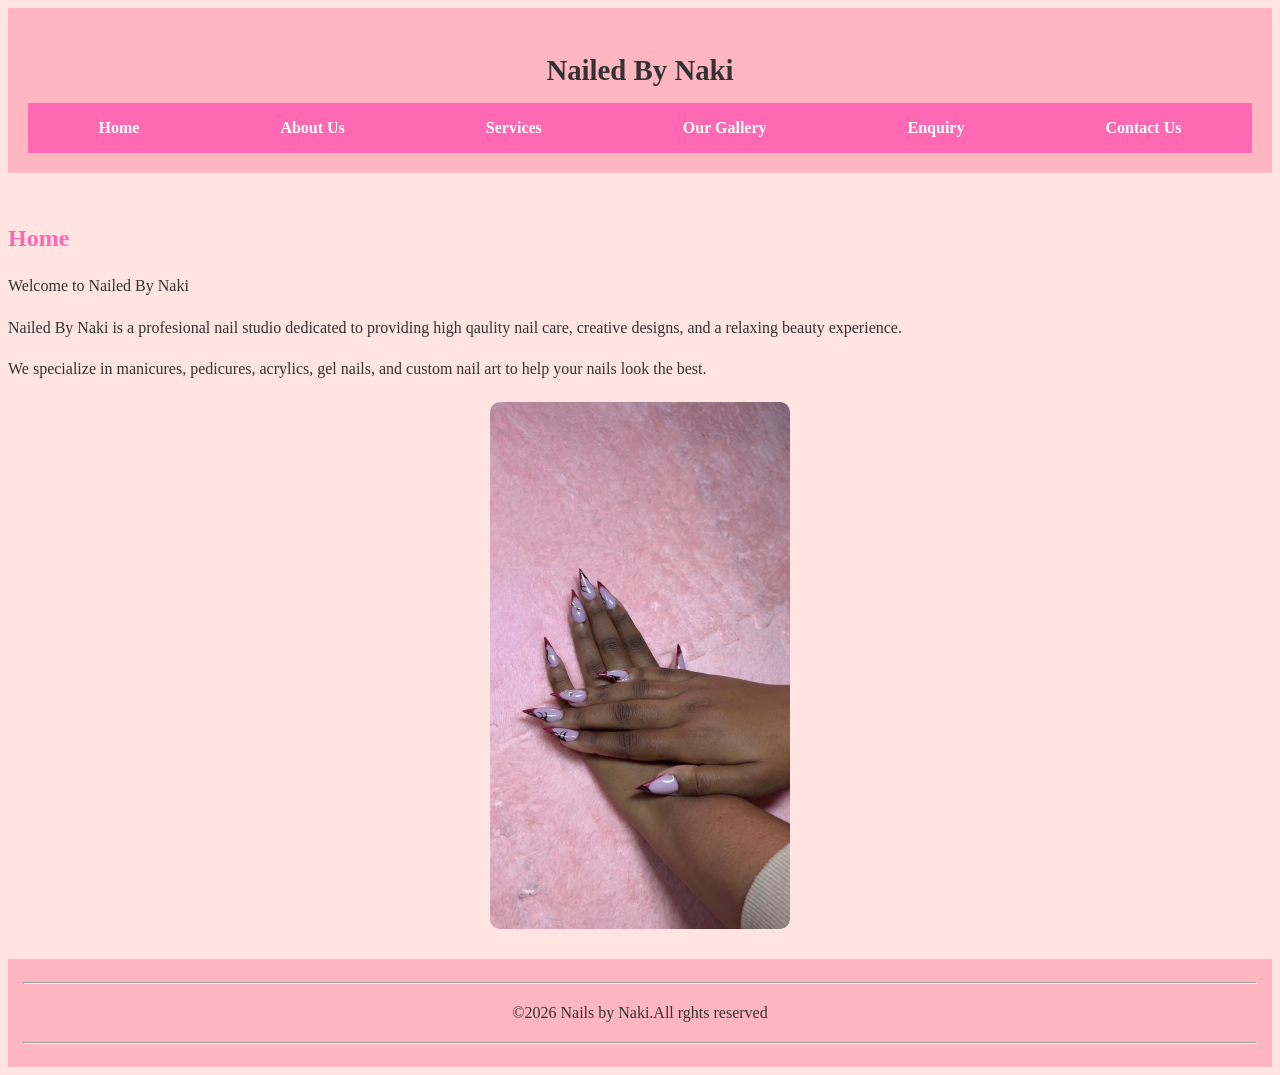
<file: index.html>
<!DOCTYPE html>
<html lang="en">
  <!--Updated for part 2-->
<head>
   <meta charset="UTF-8">
   <meta name="viewport" content="width=device-width, initial-scale=1.0, user-scable=yes">
    <link rel="stylesheet" href="css/style.css">   
    <title> Nailed By Naki</title>
</head>

<body>

<header>

  <h1>Nailed By Naki</h1> 
  
<!--Navigation Menu-->
<nav>
<a href="index.html">Home</a>
<a href="about.html">About Us</a>
<a href="services.html">Services</a>
<a href="gallery.html">Our Gallery</a>
<a href="enquiry.html">Enquiry</a>
<a href="contact.html">Contact Us</a>
</nav>


 </header>

 <br>
 <h2>Home</h2>
 
<p>Welcome to Nailed By Naki</p>
<p>Nailed By Naki is a profesional nail studio dedicated to providing high qaulity nail care,
    creative designs, and a relaxing beauty experience.</p>
     <p>We specialize in manicures, pedicures, acrylics, gel nails,
     and custom nail art to help your nails look the best.</p>
     <img src="img/IMG_E8020.JPG" alt="My Image" width="300">
<footer>
  <hr>
  <p>&copy;2026 Nails by Naki.All rghts reserved</p>
  <hr>
 </footer>
</body>
</html>
</file>
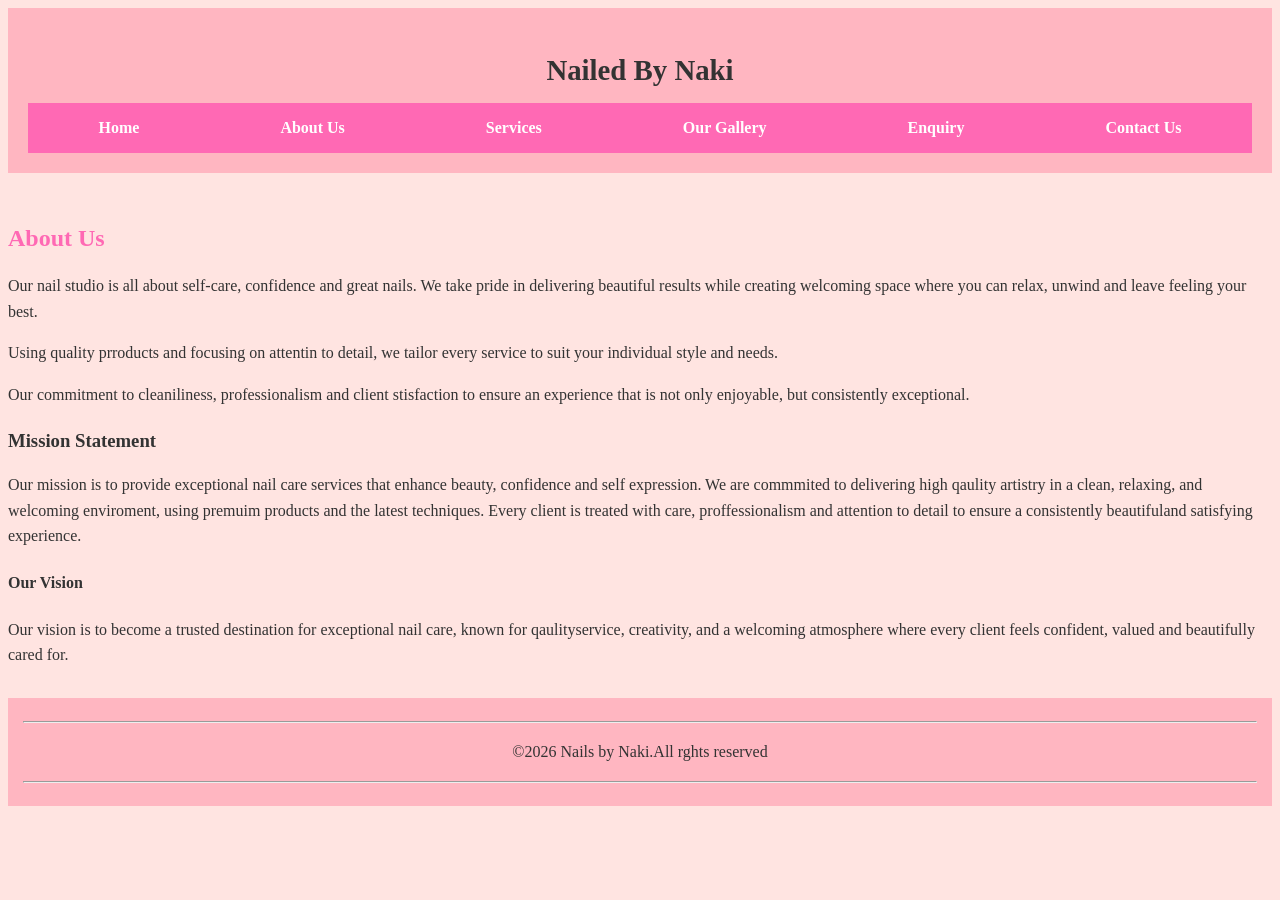
<file: about.html>
<!DOCTYPE html>
<html lang="en">
<head>
    <meta charset="UTF-8">
   <meta name="viewport" content="width=device-width, initial-scale=1.0, user-scable=yes">
 <link rel="stylesheet" href="css/style.css">    
    <title> Nailed By Naki</title>
</head>

<body>

<header>

  <h1>Nailed By Naki</h1> 

  
<nav>
<a href="index.html">Home</a>
<a href="about.html">About Us</a>
<a href="services.html">Services</a>
<a href="gallery.html">Our Gallery</a>
<a href="enquiry.html">Enquiry</a>
<a href="contact.html">Contact Us</a>
</nav>


 </header>

 <br>
 <h2>About Us</h2>
 
<p>Our nail studio is all about self-care, confidence and great nails.
    We take pride in delivering beautiful results while creating 
welcoming space where you can relax, unwind and leave feeling your best.</p>
<p>Using quality prroducts and focusing on attentin to detail, we tailor
every service to suit your individual style and needs.</p> 
<p>Our commitment to cleaniliness, professionalism and client stisfaction to ensure 
an experience that is not only enjoyable, but consistently exceptional.</p>

<h3>Mission Statement</h3>
<p>Our mission is to provide exceptional nail care services that enhance beauty, confidence and self expression. We are commmited to delivering high qaulity artistry
in a clean, relaxing, and welcoming enviroment, using premuim products and the latest techniques. Every client is treated with care, proffessionalism
and attention to detail to ensure a consistently beautifuland satisfying experience.</p>
<h4>Our Vision</h4>
<p>Our vision is to become a trusted destination for exceptional nail care, known for qaulityservice, creativity, and 
    a welcoming atmosphere where every client feels confident, valued and beautifully cared for.</p>
<footer>
  <hr>
  <p>&copy;2026 Nails by Naki.All rghts reserved</p>
  <hr>
 </footer>
</body>
</html>
</file>
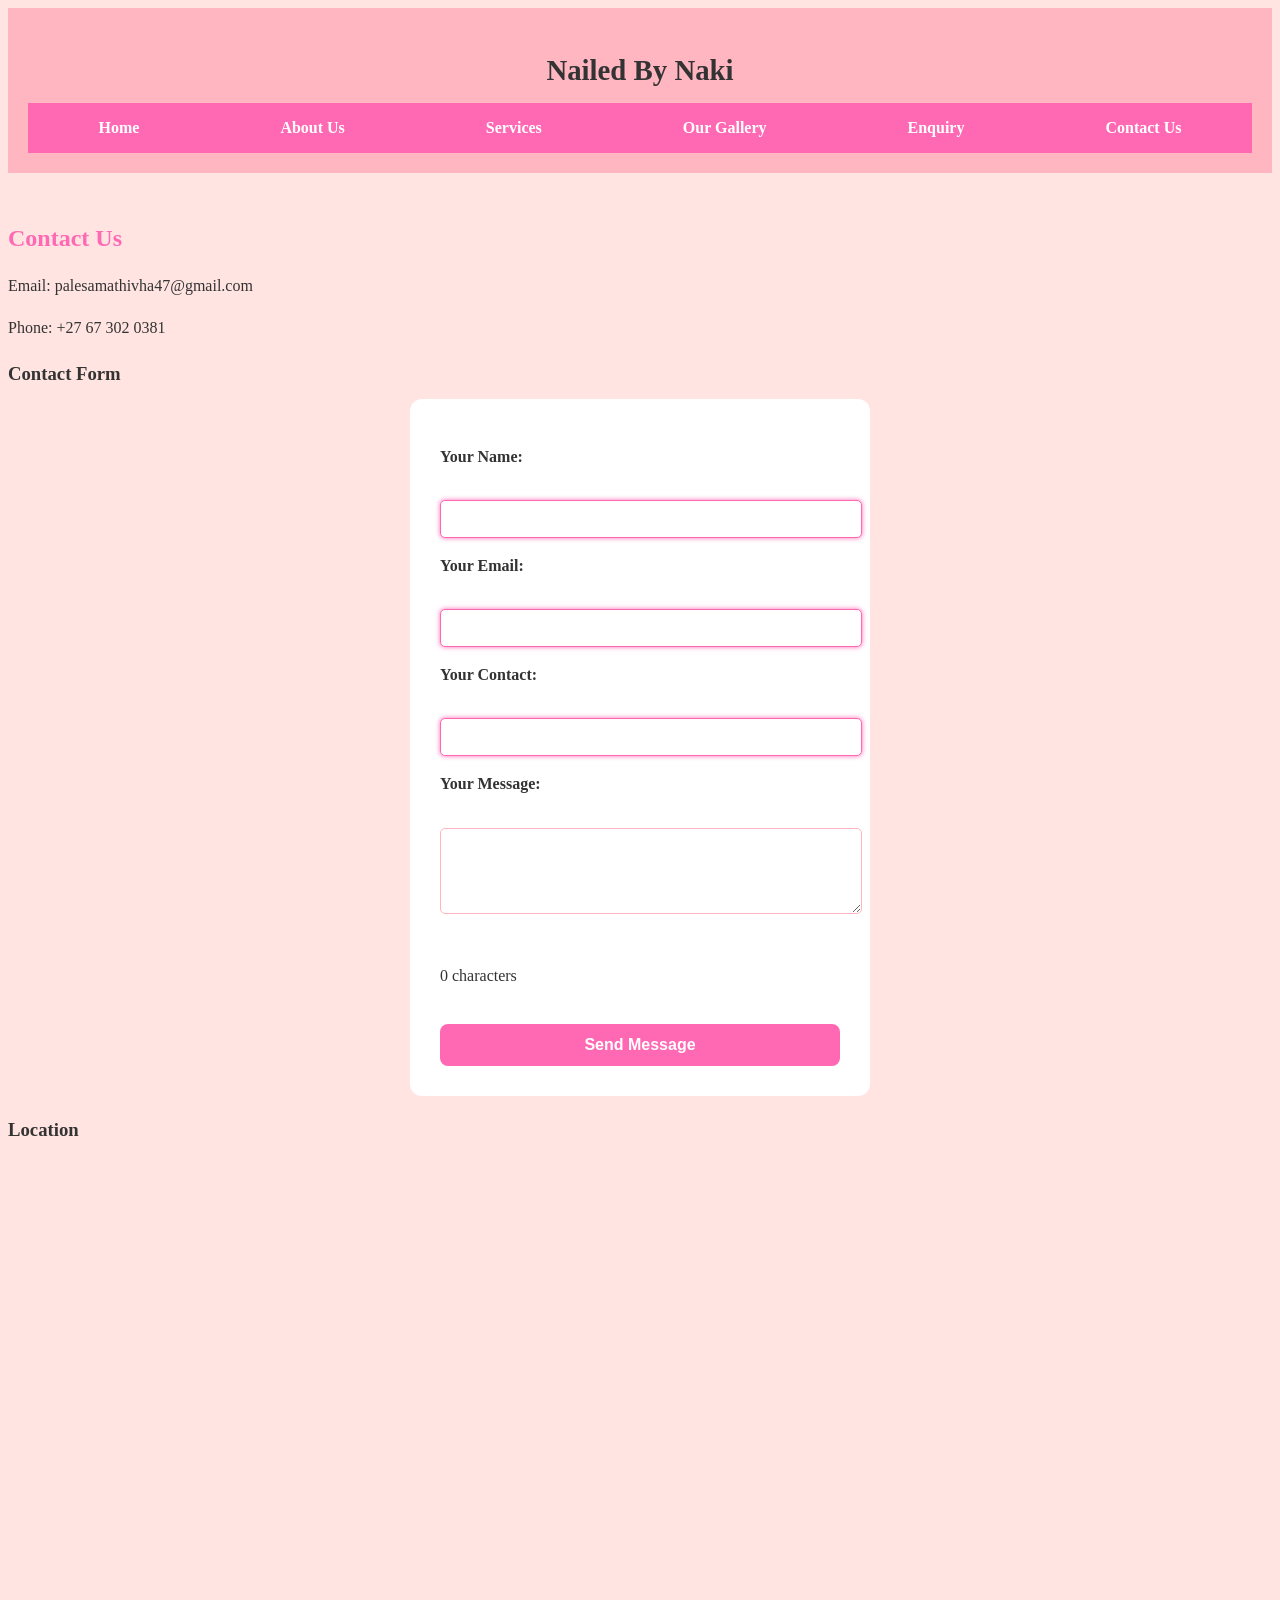
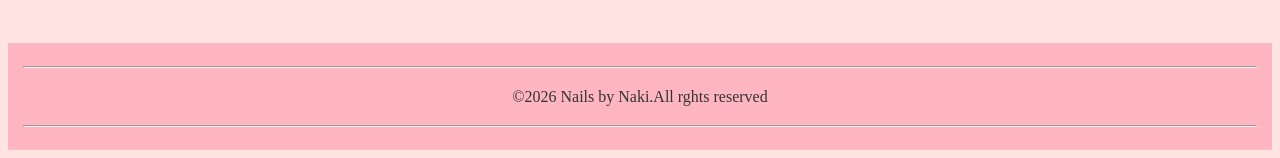
<file: contact.html>
<!DOCTYPE html>
<html lang="en">
<head>
  <meta charset="UTF-8">
   <meta name="viewport" content="width=device-width, initial-scale=1.0, user-scable=yes">
 <link rel="stylesheet" href="css/style.css">
    <title> Nailed By Naki</title>
</head>

<body>

<header>

  <h1>Nailed By Naki</h1> 

  
<nav>
<a href="index.html">Home</a>
<a href="about.html">About Us</a>
<a href="services.html">Services</a>
<a href="gallery.html">Our Gallery</a>
<a href="enquiry.html">Enquiry</a>
<a href="contact.html">Contact Us</a>
</nav>


 </header>

 <br>
 <h2>Contact Us</h2>
 
<p>Email: palesamathivha47@gmail.com</p>
<p>Phone: +27 67 302 0381</p>
<h3>Contact Form</h3>
<form id="contactForm">
<label for="name">Your Name:</label><br>
<input type="text"id="name" name="name"<br><br>

<label for="email">Your Email:</label><br>
<input type="email"id="email" name="email"<br><br>

<label for="contact">Your Contact:</label><br>
<input type="text"id="contact" name="contact"<br><br>

<label for="message">Your Message:</label><br>
<textarea id="message" name="message" rows="4" cols="40"></textarea><br><br>
<p id="charCount">0 characters </p>

<button type="submit">Send Message</button>
</form>

<h3>Location</h3>
<iframe src="https://www.google.com/maps/embed?pb=!1m18!1m12!1m3!1d3590.2410467880354!2d28.198303299999996!3d-25.8615428!2m3!1f0!2f0!3f0!3m2!1i1024!2i768!4f13.1!3m3!1m2!1s0x1e95642cc1f3dc4f%3A0xcbcfe977fe284bd9!2s283%20Thea%20Ave%2C%20Die%20Hoewes%2C%20Centurion%2C%200163!5e0!3m2!1sen!2sza!4v1776559802599!5m2!1sen!2sza" width="600" height="450" style="border:0;" allowfullscreen="" loading="lazy" referrerpolicy="no-referrer-when-downgrade"></iframe>
<footer>
  <hr>
  <p>&copy;2026 Nails by Naki.All rghts reserved</p>
  <hr>
 </footer>
 <script src="js/script.js"></script>
</body>
</html>
</file>
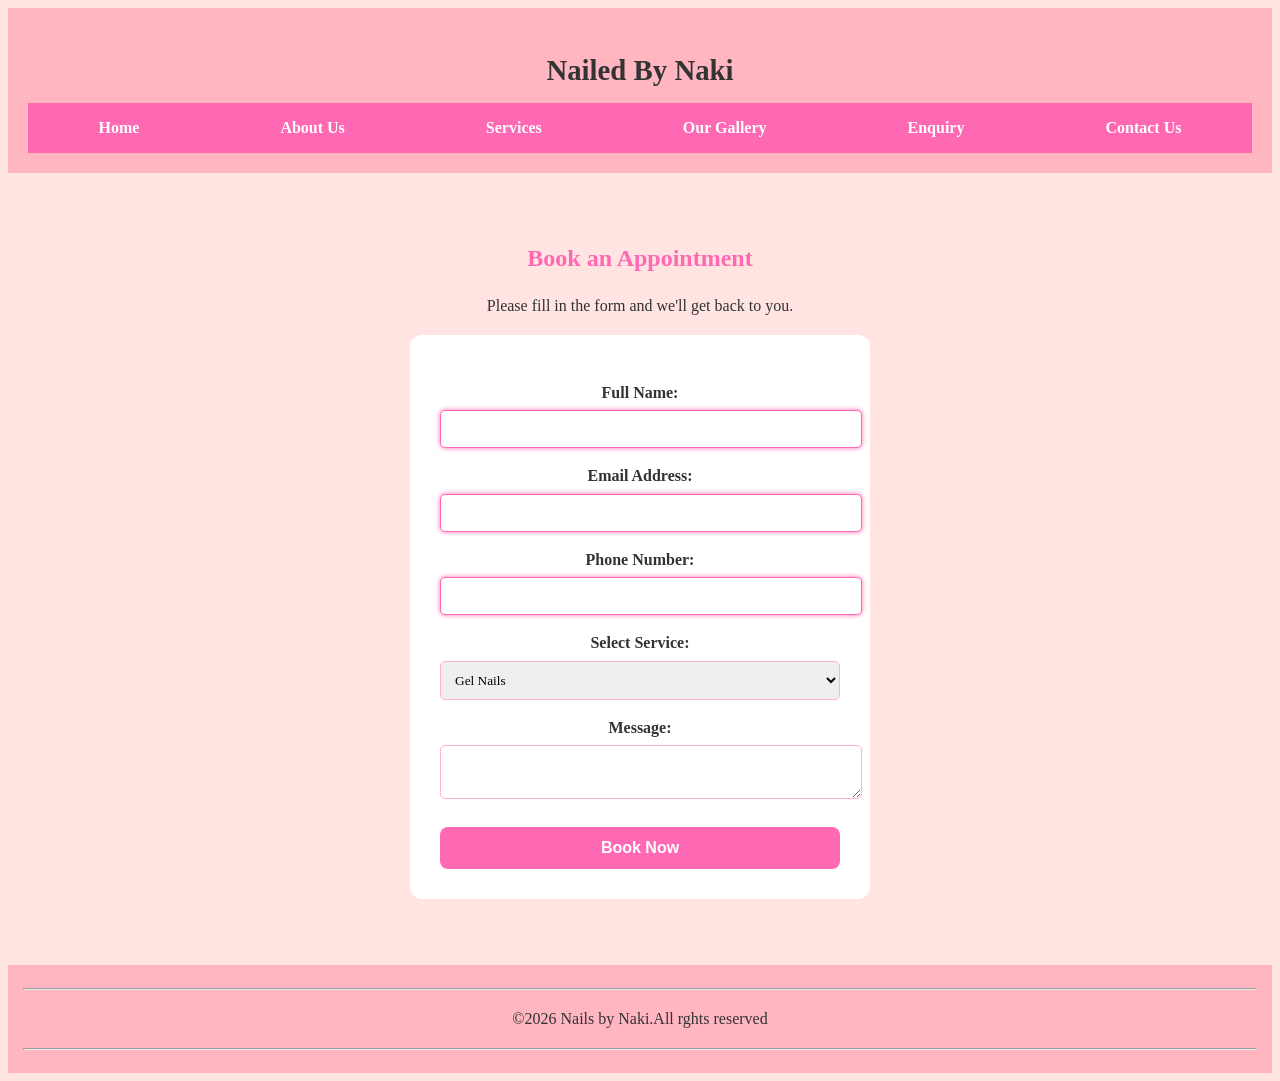
<file: enquiry.html>
<!DOCTYPE html>
<html lang="en">
<head>
  <meta charset="UTF-8">
   <meta name="viewport" content="width=device-width, initial-scale=1.0, user-scable=yes">
  <link rel="stylesheet" href="css/style.css">  
    <title> Nailed By Naki</title>
</head>

<body>

<header>

  <h1>Nailed By Naki</h1> 

  
<nav>
<a href="index.html">Home</a>
<a href="about.html">About Us</a>
<a href="services.html">Services</a>
<a href="gallery.html">Our Gallery</a>
<a href="enquiry.html">Enquiry</a>
<a href="contact.html">Contact Us</a>
</nav>


 </header>

 <br>
 <main>

    <h2>Book an Appointment</h2>
    <p>Please fill in the form and we'll get back to you.</p>

    <form id="enquiryForm">

        <label for="name">Full Name:</label>
        <input type="text" id="name" name="name">

        <label for="email">Email Address:</label>
        <input type="email" id="email" name="email">

        <label for="contact">Phone Number:</label>
        <input type="tel" id="contact" name="contact">

        <label for="service">Select Service:</label>
        <select id="service" name="service">
            <option value="Gel Nails">Gel Nails</option>
            <option value="Acrylic Nails">Acrylic Nails</option>
            <option value="Manicure">Manicure</option>
            <option value="Pedicure">Pedicure</option>
        </select>

        <label for="message">Message:</label>
        <textarea id="message" name="message"></textarea>
        
        <button type="submit">Book Now</button>
    </form>
    <p id="enquiryResponse"></p>

</main>
 <footer>
  <hr>
  <p>&copy;2026 Nails by Naki.All rghts reserved</p>
  <hr>
 </footer>
 <script src="js/script.js"></script>
</body>
</html>
</file>
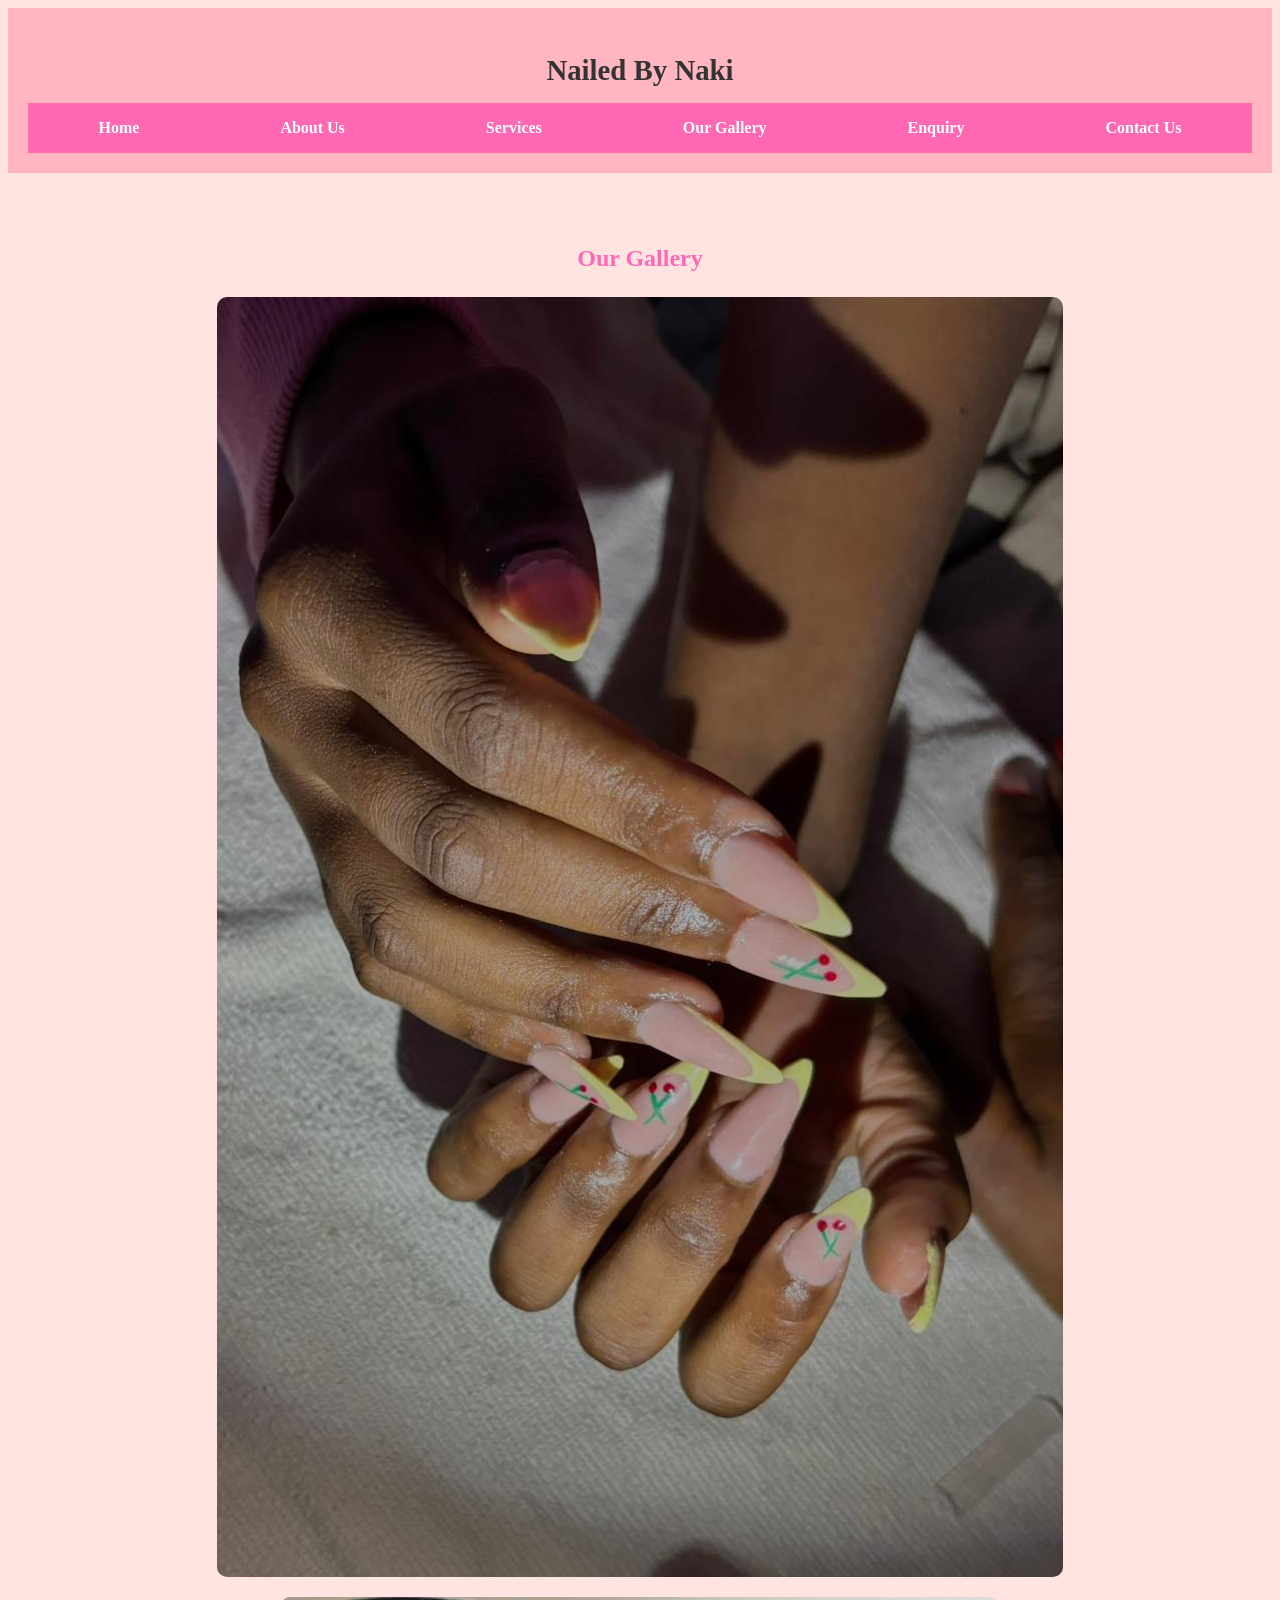
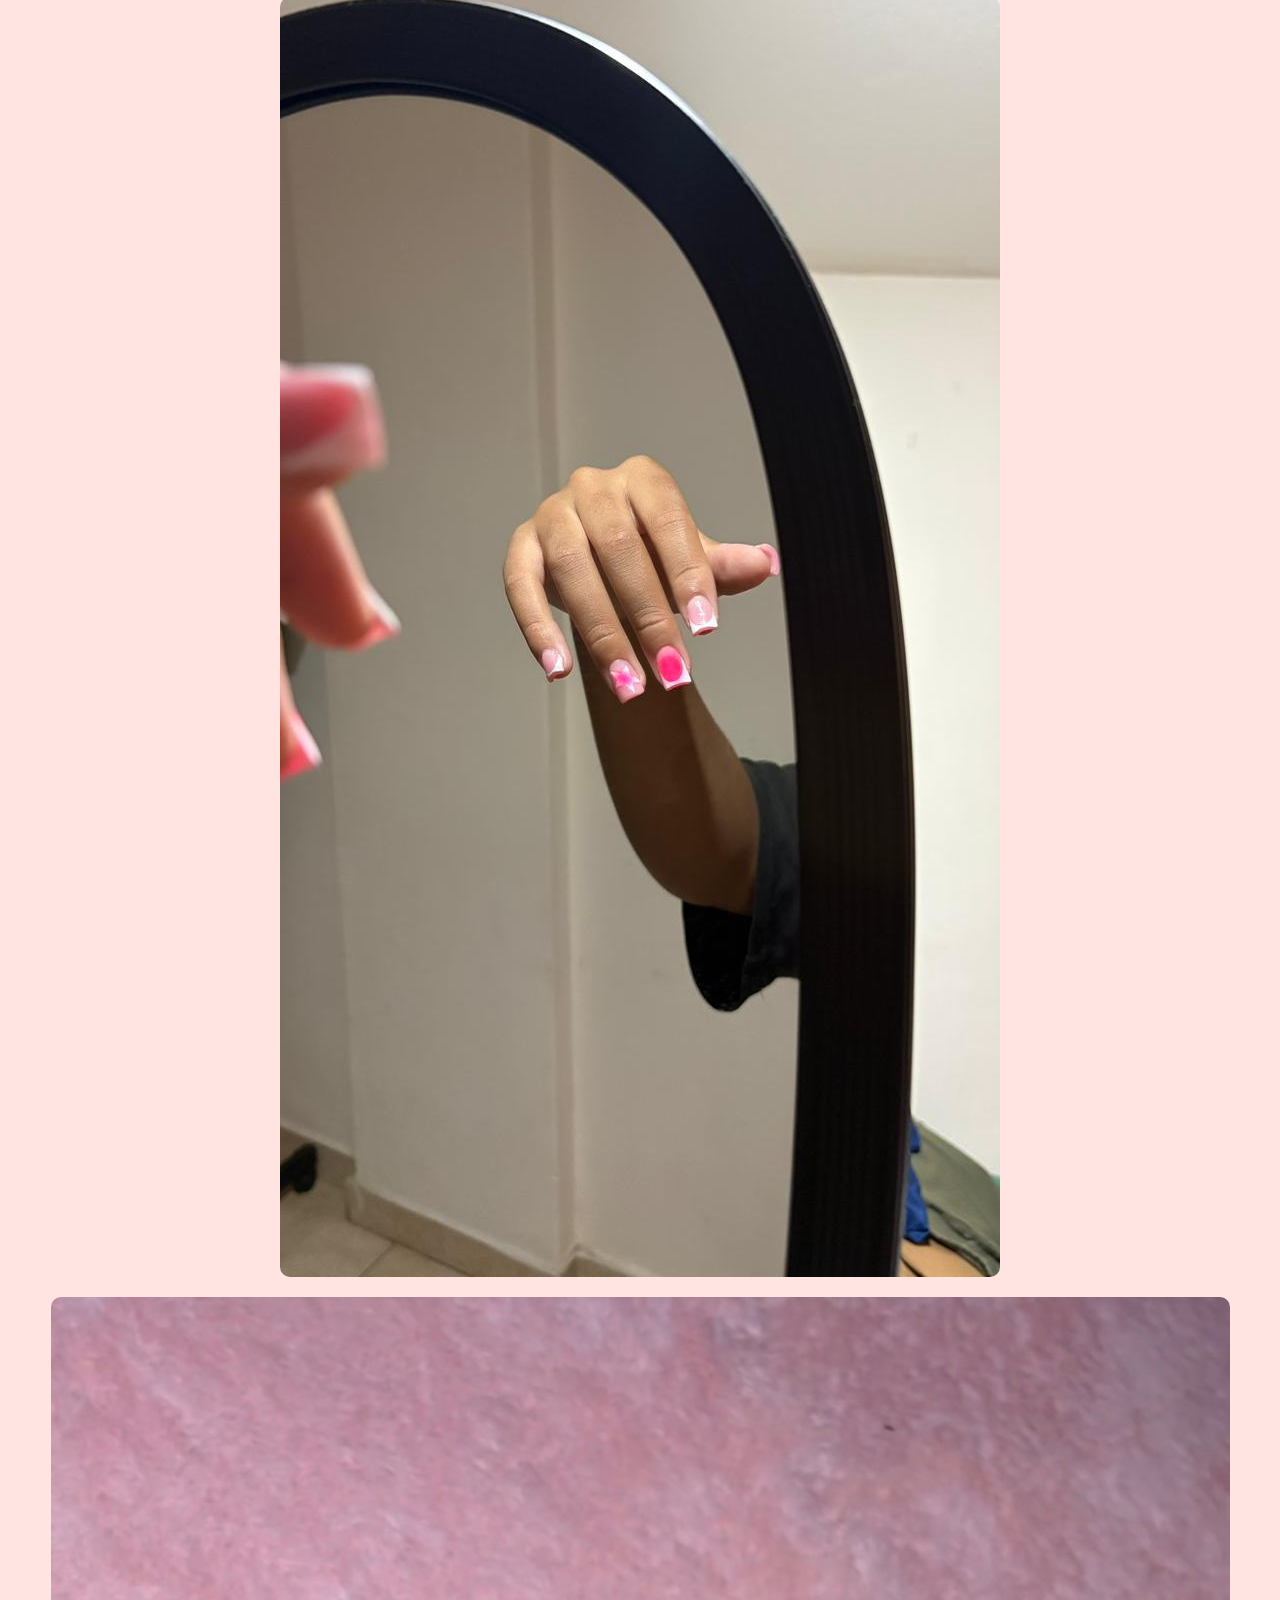
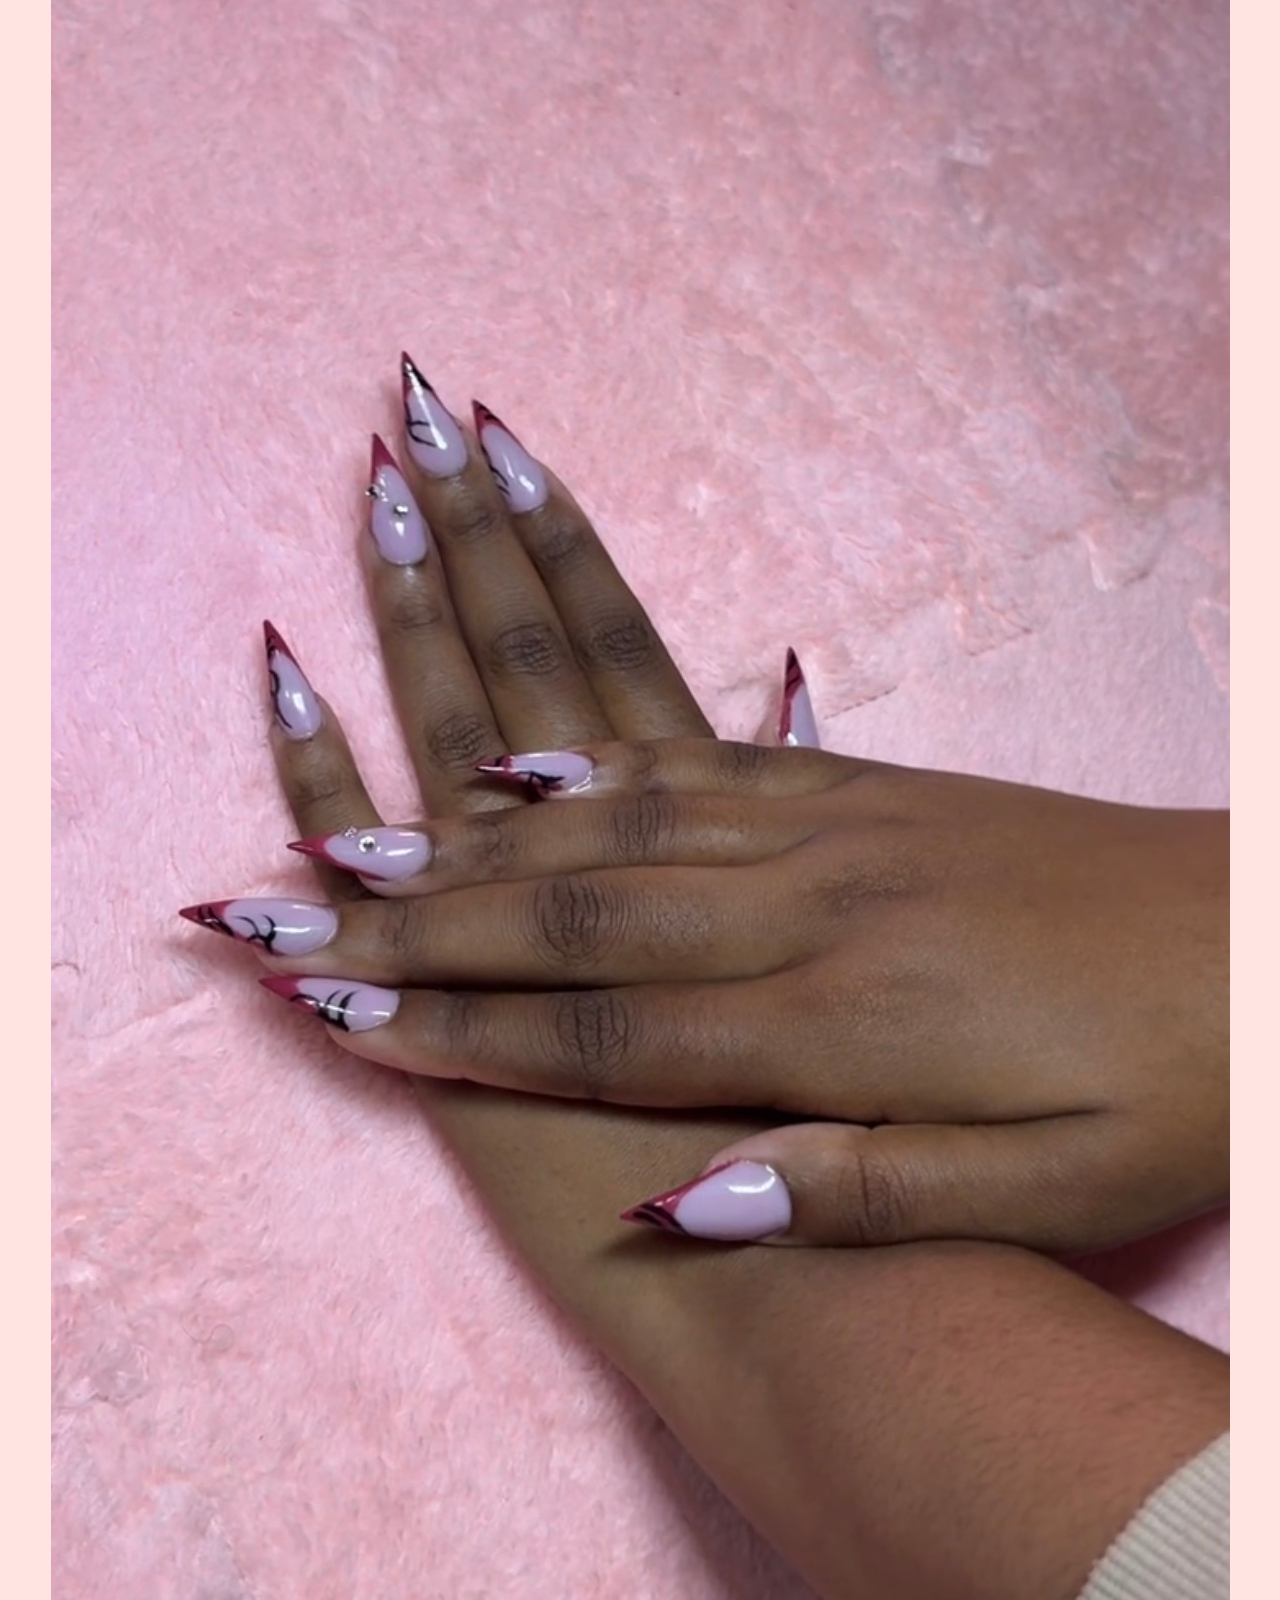
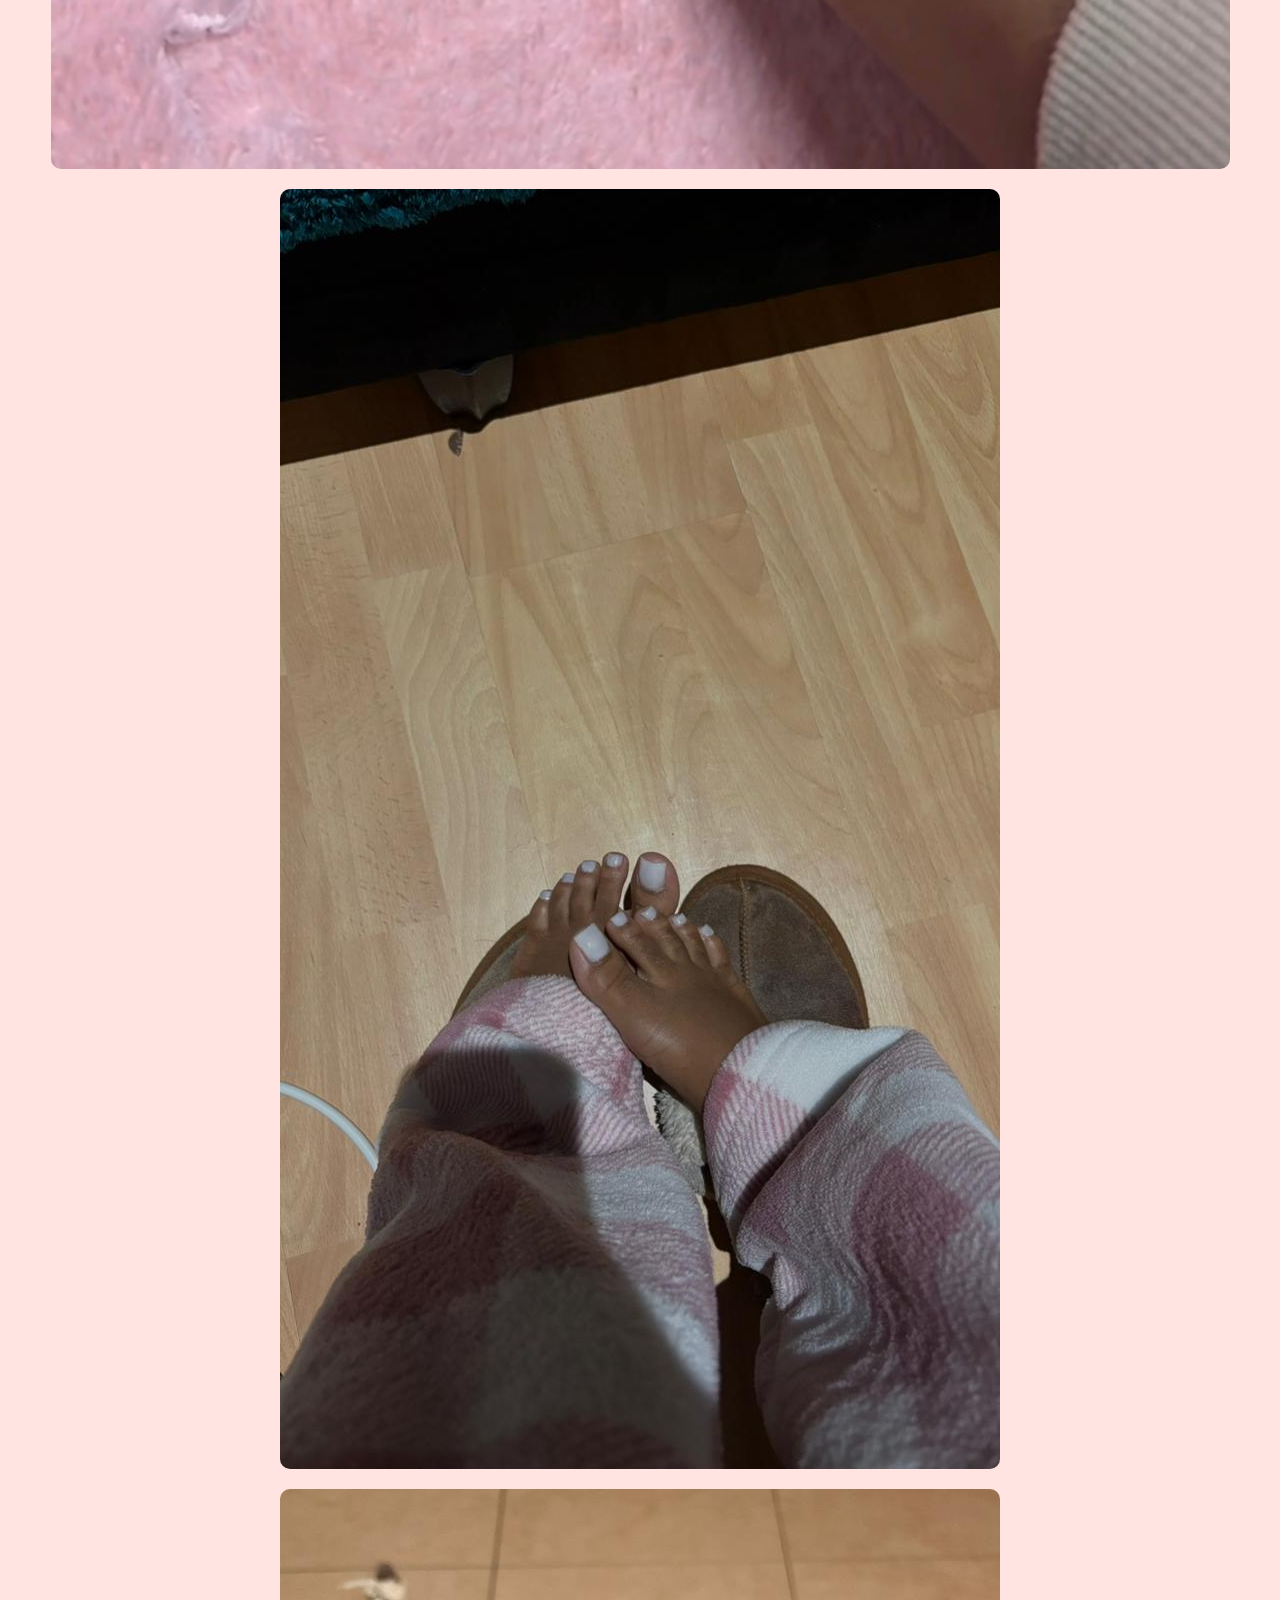
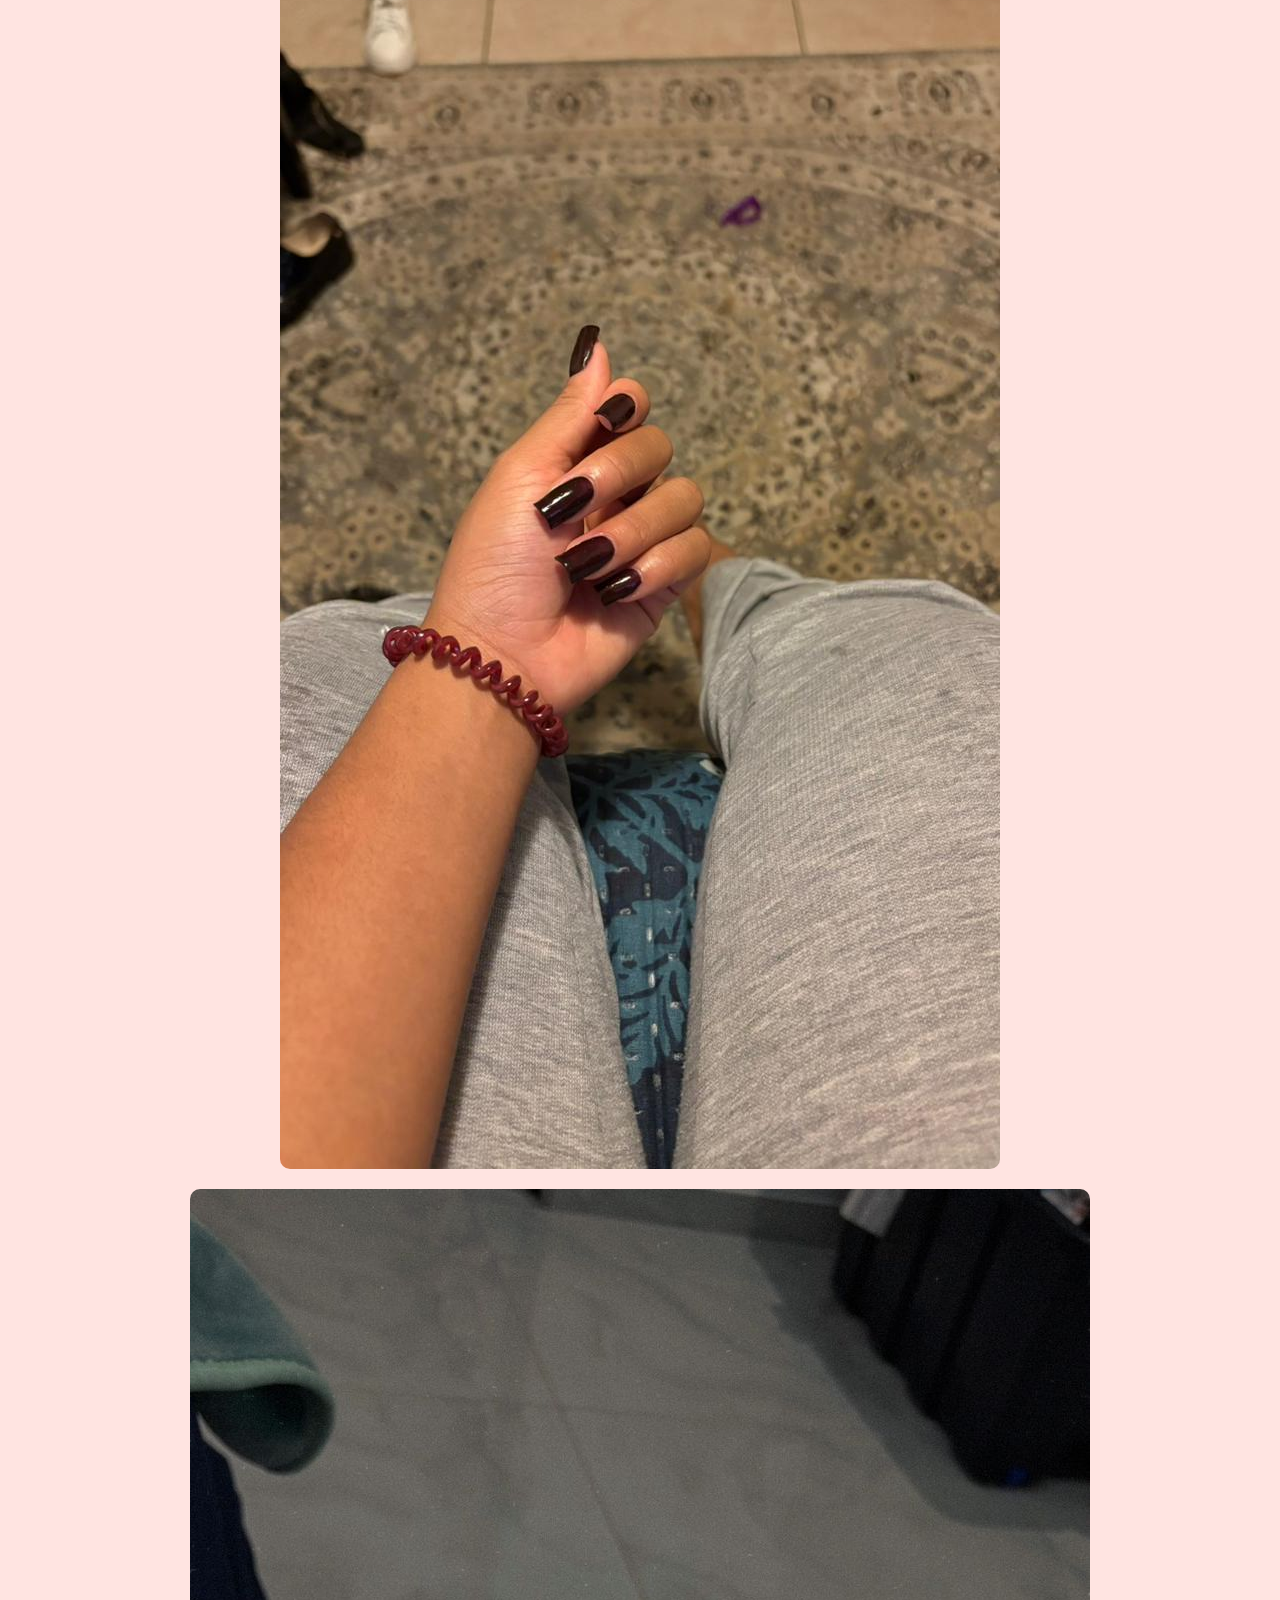
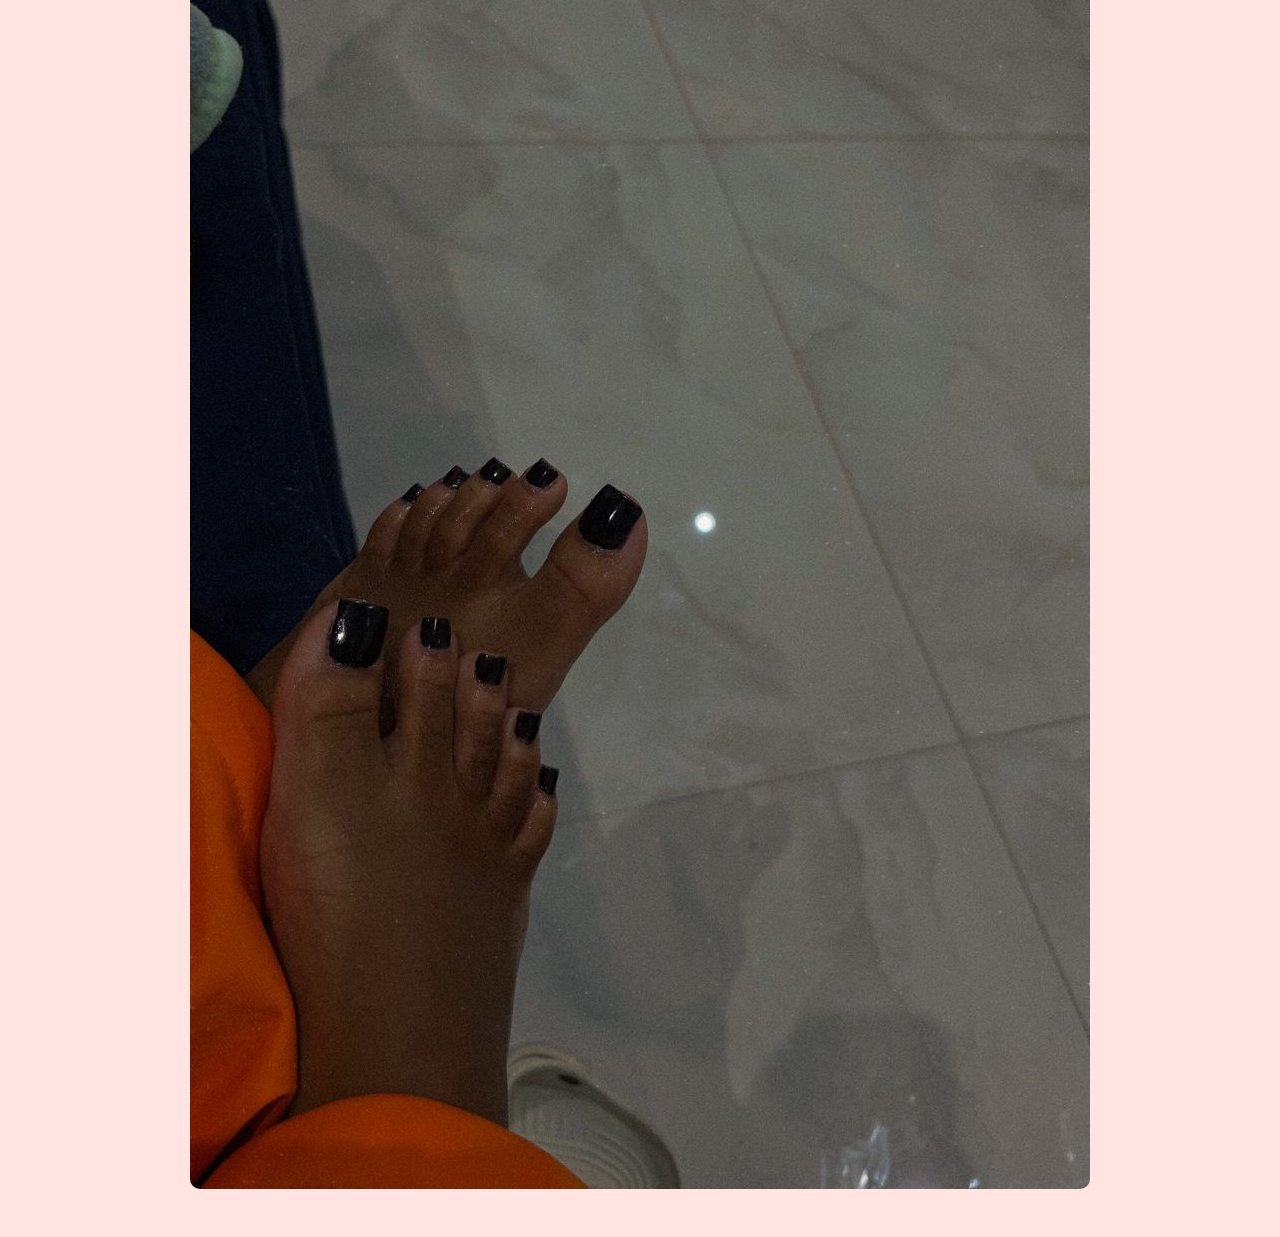
<file: gallery.html>
<!DOCTYPE html>
<html lang="en">
<head>
  <meta charset="UTF-8">
   <meta name="viewport" content="width=device-width, initial-scale=1.0, user-scable=yes">
  <link rel="stylesheet" href="css/style.css">  
    <title> Nailed By Naki</title>
    </head>

<body>

<header>

  <h1>Nailed By Naki</h1> 
  

<nav>
<a href="index.html">Home</a>
<a href="about.html">About Us</a>
<a href="services.html">Services</a>
<a href="gallery.html">Our Gallery</a>
<a href="enquiry.html">Enquiry</a>
<a href="contact.html">Contact Us</a>
</nav>

 </header>

 <br>
 <main>

<h2>Our Gallery</h2>

<div class="gallery-container">
<img src="img/gel.jpeg">
<img src="img/manicure.jpeg">
<img src="img/IMG_E8020.JPG">
<img src="img/pedicure.jpeg">
<img src="img/nails.jpeg">
<img src="img/pedi.jpeg">
</div>
</file>
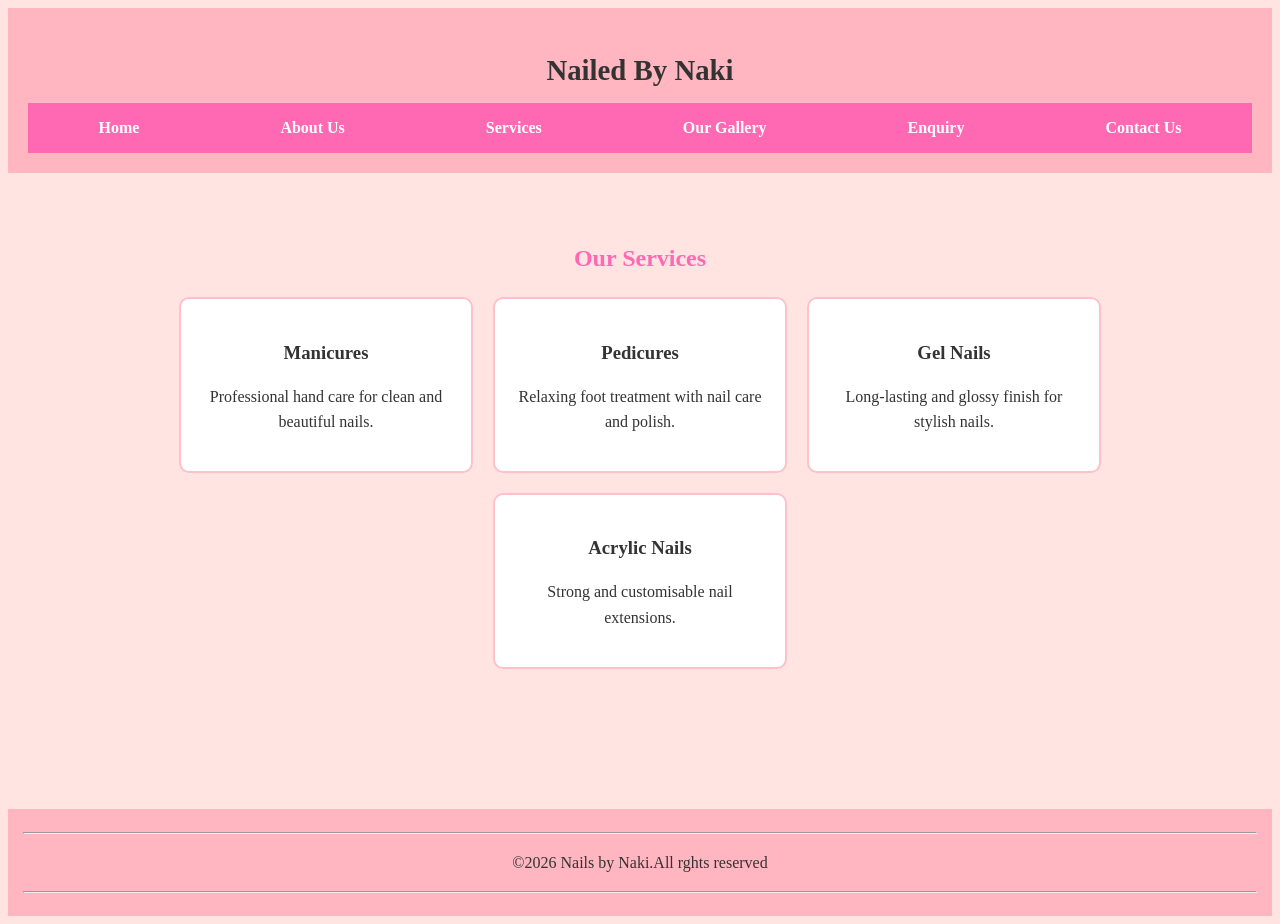
<file: services.html>
<!DOCTYPE html>
<html lang="en">
<head>
  <meta charset="UTF-8">
   <meta name="viewport" content="width=device-width, initial-scale=1.0, user-scable=yes">
 <link rel="stylesheet" href="css/style.css">   
    <title> Nailed By Naki</title>
</head>

<body>

<header>

  <h1>Nailed By Naki</h1> 
  

<nav>
<a href="index.html">Home</a>
<a href="about.html">About Us</a>
<a href="services.html">Services</a>
<a href="gallery.html">Our Gallery</a>
<a href="enquiry.html">Enquiry</a>
<a href="contact.html">Contact Us</a>
</nav>

 </header>

 <br>
 <main>

<h2>Our Services</h2>

<div class="services-container">

    <div class="service-card">
        <h3>Manicures</h3>
        <p>Professional hand care for clean and beautiful nails.</p>
    </div>

    <div class="service-card">
        <h3>Pedicures</h3>
        <p>Relaxing foot treatment with nail care and polish.</p>
    </div>

    <div class="service-card">
        <h3>Gel Nails</h3>
        <p>Long-lasting and glossy finish for stylish nails.</p>
    </div>

    <div class="service-card">
        <h3>Acrylic Nails</h3>
        <p>Strong and customisable nail extensions.</p>
    </div>
    
</main>
 
 <footer>
  <hr>
  <p>&copy;2026 Nails by Naki.All rghts reserved</p>
  <hr>
 </footer>

</body>
</html>
</file>
<file: css/style.css>
{
    margin: 0;
    padding: 0;
    box-sizing: border-box;
}

body {
    font-family: Cambria, Cochin, Georgia, Times, 'Times New Roman', serif;
    background-color: mistyrose;
    color: #333;
    line-height: 1.6;
}


header {
    text-align: center;
    padding: 20px;
    background-color: #ffb6c1;
}

h1{
    font-size: 1.8rem;
}

nav {
    display: flex;
    justify-content: space-around;
    background-color: #ff69b4;
    flex-wrap: wrap;
}

nav a {
    color: white;
    text-decoration: none;
    font-weight: bold;
    padding: 12px 20px;
    transition: all 0.3s ease;
}

nav a:hover {
    background-color: #ff1493;
    padding: 12px 20px;
    border-radius: 5px;
}


main {
    padding: 20px;
    text-align: center;
    max-width: 1200px;
    margin:  0 auto;
    min-height: 60vh;
}


h1, h2, h3 {
    margin-bottom: 10px;
}
h2{
    color: hotpink;
    margin-top: 20px;
}

img{
    max-width: 100%;
    height: auto;
    border-radius: 10px;
    display: block;
    margin: 20px auto;
}


footer {
    background-color: #ffb6c1;
    text-align: center;
    padding: 15px;
    margin-top: 30px;
}


.services-container {
    display: flex;
    gap: 20px;
    flex-wrap: wrap;
    justify-content: center;
    margin-top: 20px;
}

.service-card {
    background-color: white;
    border: 2px solid pink;
    border-radius: 10px;
    padding: 20px;
    width: 250px;
    text-align: center;
    transition: transform 0.3s ease;
}

.service-card:hover {
    transform: scale(1.05);
}
form {
    max-width: 400px;
    margin: auto;
    background-color: white;
    padding: 30px;
    border-radius: 12px;
    box-shadow: 0 4px rgba (0,0,0,0.1);
}


form label {
    display: block;
    margin-top: 15px;
    font-weight: bold;
}

form input, form textarea, form select{
    width: 100%;
    padding: 10px;
    margin-top: 5px;
    border: 1px solid #ffb6c1;
    border-radius: 5px;
    font-family: inherit;
}

form input,:focus,form textarea:focus,form select :focus {
    border-color: hotpink;
    outline:none ;
    box-shadow: 0 0 5px #ff69b4;
}


form button {
    background-color: #ff69b4;
    color: white;
    padding: 12px 20px;
    border: none;
    border-radius: 8px;
    margin-top: 20px;
    cursor: pointer;
    font-size: 1rem;
    font-weight: bold;
    width: 100%;
}

form button:hover{
    background-color: deeppink;
}

@media (max-width: 768px) {
    nav{
        flex-direction: column;
        align-items: center;
    }

     nav a {
        display: block;
        width: 100%;
        padding: 10px;
        text-align: center;
        border-top: 1px solid rgba(255,255,255,0.3);
    }
    nav a:hover{
        padding: 10px;
    }
    .services-container{
        flex-direction: column;
        align-items: center;
    }
    .service-card{
        width: 90%;
        max-width: 300px;
    }

    h1 {
        font-size: 1.5rem;
    }

    h2{
        font-size: 1.3rem;
    }
    
    body{
        font-size: 16px;
    }
        form{
            margin: 0 15px;
            padding: 20px;
            width: auto;
        }
        main{
            padding: 15px;
        }
    }
    @media (max-width:480px) {
        
        header{
            padding: 15px;
        }
    
        h1{
            font-size: 1.3rem;
        }

        h2{
            font-size: 1.2rem;
        }
        
        main{
            padding: 15px;
        }

        .service-card{
            width: 95%;
        }

        form{
            padding: 15px;
        }

        nav a {
            padding: 8px;
            font-size: 0.9rem;
        }

        img {
            max-width: 100%;
            height: auto;
            display: block;
            margin: 20px auto;
        }
    .gallery-container{
        display: flex;
        flex-wrap: wrap;
        gap: 20px;
        justify-content: center;
    }
    .gallery-container img {
        width: 200px;
        height: 200px;
        object-fit: cover;
        border-radius: 10px;
    }

    .gallery-container img:hover {
        transform: scale(1.05);
        transition: 0,3s;
    }
    }
</file>
